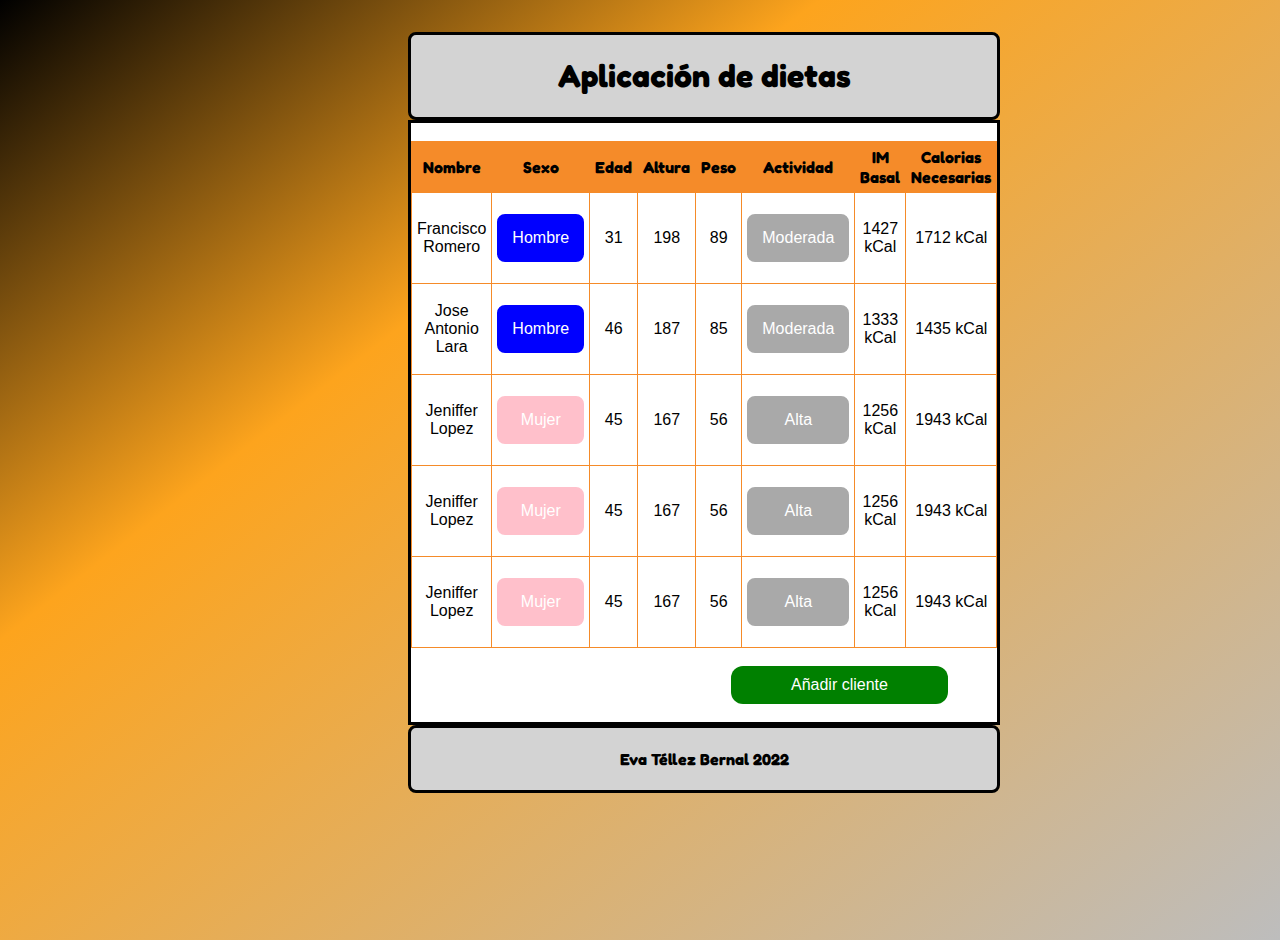
<file: index.html>
<!DOCTYPE html>
<html lang="es">
<head>
    <meta charset="UTF-8">
    <meta http-equiv="X-UA-Compatible" content="IE=edge">
    <meta name="viewport" content="width=device-width, initial-scale=1.0">
    <link rel="stylesheet" href="static/style.css">
    <link rel="preconnect" href="https://fonts.googleapis.com"><link rel="preconnect" href="https://fonts.gstatic.com" crossorigin>
    <link href="https://fonts.googleapis.com/css2?family=Fredoka+One&display=swap" rel="stylesheet">
    <!-- Completa tu nombre -->
    <title>EVA_TELLEZ_BERNAL</title>
</head>
<style>

</style>
<body class="fondo">
    <div class="parent">
        <div class="div1">
            <h1>Aplicación de dietas</h1>
        </div>
        <div class="div2">
            <br>
            <table class="tabla">
                <tr>
                    <th>Nombre</th>
                    <th>Sexo</th>
                    <th>Edad</th>
                    <th>Altura</th>
                    <th>Peso</th>
                    <th>Actividad</th>
                    <th>IM Basal</th>
                    <th>Calorias Necesarias</th>
                </tr>
                
                <tr>
                    <td>Francisco Romero</td>
                    <td><p class="subrayado azul">Hombre</p></td>
                    <td>31</td>
                    <td>198</td>
                    <td>89</td>
                    <td><p class="subrayado gris">Moderada</p></td>
                    <td>1427 kCal</td>
                    <td>1712 kCal</td>
                </tr>
                <tr>
                    <td>Jose Antonio Lara</td>
                    <td><p class="subrayado azul">Hombre</p></td>
                    <td>46</td>
                    <td>187</td>
                    <td>85</td>
                    <td><p class="subrayado gris">Moderada</p></td>
                    <td>1333 kCal</td>
                    <td>1435 kCal</td>
                </tr>
                <tr>
                    <td>Jeniffer Lopez</td>
                    <td><p class="subrayado rosa">Mujer</p></td>
                    <td>45</td>
                    <td>167</td>
                    <td>56</td>
                    <td><p class="subrayado gris">Alta</p></td>
                    <td>1256 kCal</td>
                    <td>1943 kCal</td>
                </tr>
                <tr>
                    <td>Jeniffer Lopez</td>
                    <td><p class="subrayado rosa">Mujer</p></td>
                    <td>45</td>
                    <td>167</td>
                    <td>56</td>
                    <td><p class="subrayado gris">Alta</p></td>
                    <td>1256 kCal</td>
                    <td>1943 kCal</td>
                </tr>
                <tr>
                    <td>Jeniffer Lopez</td>
                    <td><p class="subrayado rosa">Mujer</p></td>
                    <td>45</td>
                    <td>167</td>
                    <td>56</td>
                    <td><p class="subrayado gris">Alta</p></td>
                    <td>1256 kCal</td>
                    <td>1943 kCal</td>
                </tr>
            </table>
            <br>
            <button onclick="window.modal1.showModal();" class="boton">Añadir cliente</button>
            <br>
            <br>
        </div>
        <div class="div3">
            <h4>Eva Téllez Bernal 2022</h4>
        </div>
    </div>

    <dialog id="modal1">
            <div class="div1">
                <h1>Nuevo cliente</h1>
            </div>
            <div class="div2">
            <form class="margenform">
                <label for="fname">Nombre: </label><input type="text" id="nombreModal" name="name" value= "" required><br>
                <label for="fname">Sexo: </label>
                    <input type="radio" id="hombre" value="hombre" name="sexo">
                    <label for="hombre">Hombre</label>
                    <input type="radio" id="mujer" value="mujer" name="sexo" checked>
                    <label for="mujer">Mujer</label>
                <br>
                <label for="fname">Edad: </label><input type="number" id="edad" name="edad" min="15" max="99" value="20"><br>    
                <label for="fname">Altura(cm): </label><input type="number" id="altura" name="altura" min="130" max="240" value="165"><br>
                <label for="fname">Peso(kg): </label><input type="number" id="peso" name="peso" min="45" max="145" value="65"><br>
                <label for="fname">Actividad fisica: </label>
                <select name="actividades" id="actividades">
                    <option value="s">Suave o sedentaria</option>
                    <option value="m">Media</option>
                    <option value="a">Alta</option>
                </select>
                <br>
                <br>
                <div class="div3"><input class="botoncliente" type="submit" id="sumbit" value="Añadir nuevo" onclick="validar()">
                <a href="index.html"><button class="botoncliente">Volver atras</button></a>
            </div>
            </form>

            </div>
            
    </dialog>

    <!-- Completar html aqui -->

    <script src="static/app.js"></script>

</body>
</html>
</file>
<file: static/style.css>
/*# sourceMappingURL=style.css.map */
body{
    
    /*Fondo gradiente*/
    background: rgb(0,0,0);
    background: linear-gradient(142deg, rgba(0,0,0,1) 0%, rgba(253,164,29,1) 33%, rgba(189,189,189,1) 100%);
    height: 100vh;
    /*Fondo gradiente*/
}
/*tabla*/
.tabla {
    border:1px solid #F58B29;
    border-collapse:collapse;
    padding:5px;
    width: 90%;
    height: 50%;
    margin-left: auto;
    margin-right: auto;
}
.tabla th {
    border:1px solid #F58B29;
    padding:5px;
    background: #f58b29;
    text-align: center;
    font-family: 'Fredoka One', cursive;
}
.tabla td {
    border:1px solid #F58B29;
    text-align:center;
    padding:5px;
    font-family: Arial, Helvetica, sans-serif;
    font-size: 16px;
}
.tabla tr:hover{
    background-color: #F58B29;
  }
/*tabla*/

/*GRID*/
.parent {
    display: grid;
    grid-template-columns: 1fr;
    grid-template-rows: auto auto auto;
    grid-column-gap: 0px;
    grid-row-gap: 0px;
    margin-top: 2em;
    margin-left: 25em;
    margin-right: 25em;
    }
    
.div1 { grid-area: 1 / 1 / 2 / 2; 
        background-color: lightgray;
        border: 3px solid rgb(0, 0, 0);
        border-radius: 8px;
        font-family: 'Fredoka One', cursive; 
        text-align: center;}
.div2 { grid-area: 2 / 1 / 3 / 2; 
        background-color: white;
        border: 3px solid rgb(0, 0, 0);}
.div3 { grid-area: 3 / 1 / 4 / 2; 
        background-color: lightgray;
        border: 3px solid rgb(0, 0, 0);
        border-radius: 8px;
        font-family: 'Fredoka One', cursive; 
        text-align: center;}
/*GRID*/

/*Boton*/
.boton {
    background-color: green; /* Green */
    border: none;
    color: white;
    padding: 10px;
    padding-left: 60px;
    padding-right: 60px;
    text-align: center;
    font-size: 16px;
    cursor: pointer;
    border-radius: 12px;
    margin-left: 20em;
  }

.botoncliente {
    background-color: green; /* Green */
    border: none;
    color: white;
    padding: 10px;
    padding-left: 40px;
    padding-right: 40px;
    text-align: center;
    font-size: 16px;
    cursor: pointer;
    border-radius: 12px;
    margin-top: 2%;
    margin-bottom: 2%;
    font-family: Arial, Helvetica, sans-serif;
  }
/*Boton*/

/*Subrayado*/
.subrayado{
    color: white;
}
.azul{
    background-color: blue;
    border: 15px solid blue;
    border-radius: 8px;
}
.rosa{
    background-color: pink;
    border: 15px solid pink;
    border-radius: 8px;
}
.gris{
    background-color: darkgray;
    border: 15px solid darkgray;
    border-radius: 8px;
}
/*Subrayado*/

.margenform{
    margin-top: 10%;
    margin-left: 5%;
    margin-right: 5%;
    font-family: Arial, Helvetica, sans-serif;
}
</file>
